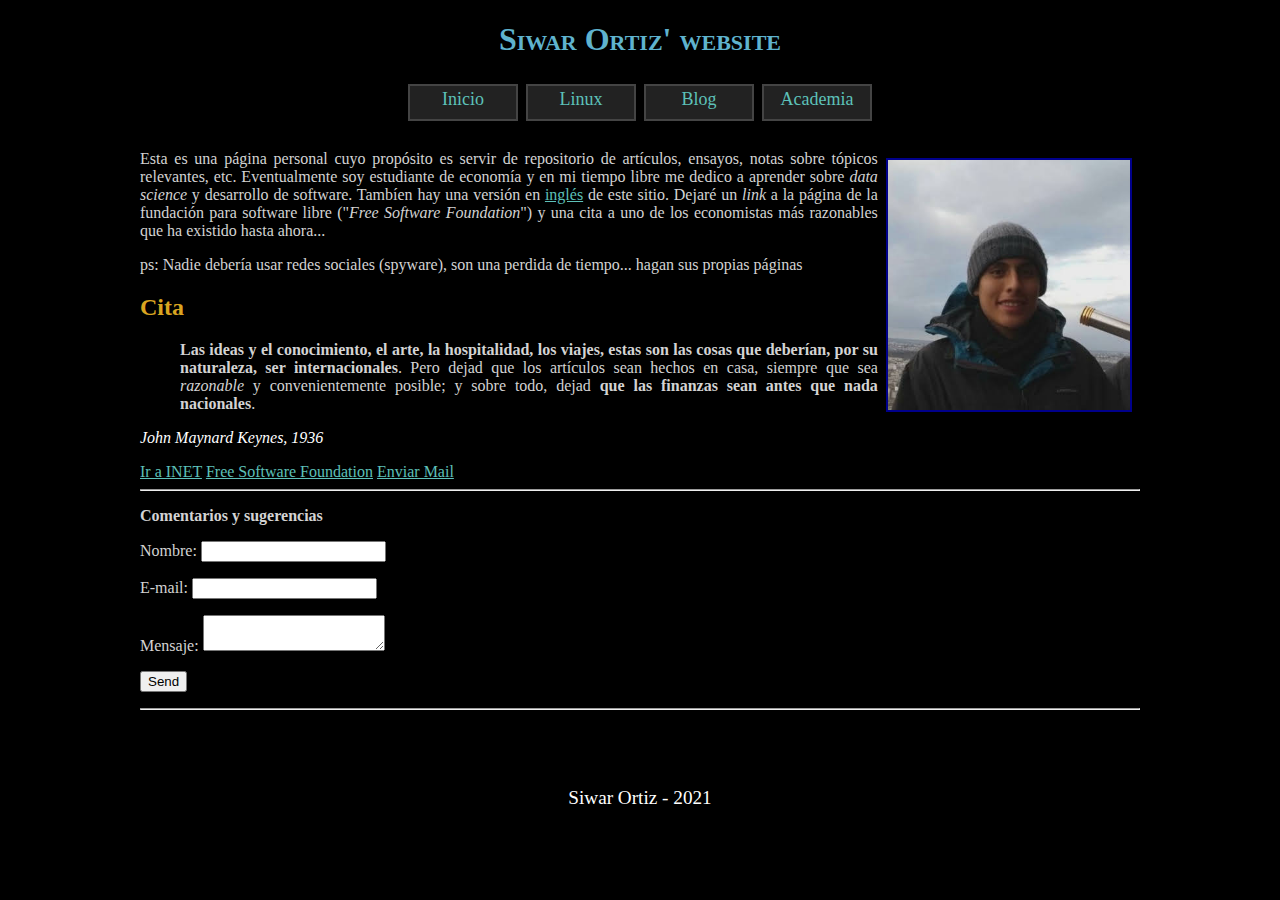
<file: index.html>
<!DOCTYPE html>
<html lang="es">

	<head>
		<title>Siwar Ortiz</title>
		<meta charset="utf-8"/>
		<link rel="stylesheet" type='text/css' href="style.css">
		<link rel="shortcut icon" 
		type="image/x-icon" href="images/me.ico">
	</head>

	<body>
		<header>
			<h1>Siwar Ortiz' website</h1>
			<nav>
	                   <ul class="menubar">
                    		<li><a href="index" alt="inicio">Inicio</a></li>
				<li><a href="linux/software">Linux</a></li>
                    		<li><a href="blog">Blog</a></li>
                    		<li><a href="academia" alt="academia">Academia</a></li>
                	   </ul>
			</nav>
		</header>		
		
		<section class="main">

		      <a href="docs/CV_Ortiz_Siwar.pdf"><img style="outline: darkblue solid 2px; float: right; 
		      margin: 10px; height: 250px;" src="images/me.jpg" alt="Siwar Ortiz" title="Siwar Ortiz"></a>

		      <article>
			<p>
		
			Esta es una página personal cuyo propósito es servir de repositorio de artículos,
			ensayos, notas sobre tópicos relevantes, etc. Eventualmente soy 
			estudiante de economía y en mi tiempo libre me dedico a aprender sobre
			<i>data science</i> y desarrollo de software. Tambíen hay una versión en 
			<a href= "en/home">inglés</a> de este sitio. Dejaré un <i>link</i> a la página
			de la fundación para software libre ("<i>Free Software Foundation</i>")
			y una cita a uno de los economistas más razonables que ha existido hasta ahora...

			</p>
		
			<p>ps: Nadie debería usar redes sociales (spyware), son una perdida de tiempo... 
			hagan sus propias páginas</p>
	
			<h2>Cita</h2>
			<p>		
			<blockquote><b>Las ideas y el conocimiento, el arte,
			la hospitalidad, los viajes, estas son las
			cosas que deberían, por su naturaleza, ser
			internacionales</b>. Pero dejad que los
			<span>artículos</span> sean hechos en casa, siempre que
			sea <i>razonable</i> y convenientemente posible;
			y sobre todo, dejad <strong>que las finanzas sean
			antes que nada nacionales</strong>.</blockquote>
			<cite>John Maynard Keynes, 1936</cite>
			</p>

			<a target="_blank" href="https://www.ineteconomics.org/">Ir a INET</a>		
			<a target="_blank" href="https://www.fsf.org/">Free Software Foundation</a>

			<a href="mailto:siwar.ortiz@uarm.pe" 
			title="Enviar correo a Siwar Ortiz">
			Enviar Mail</a>

		      </article>

			<hr/>

			<p><b>Comentarios y sugerencias</b></p>

			<form name="contact" method="POST" data-netlify="true">
			  <p>
			    <label>Nombre: <input type="text" name="name" /></label>   
			  </p>
			  <p>
			    <label>E-mail: <input type="email" name="email" /></label>
			  </p>
			  <p>
			    <label>Mensaje: <textarea name="message"></textarea></label>
			  </p>
			  <p>
			    <button type="submit">Send</button>
			  </p>
			</form>
			
			<hr/>			

		</section>
		
		<footer>
		    <p>Siwar Ortiz - 2021</p>
		</footer>

	</body>

</html>
</file>
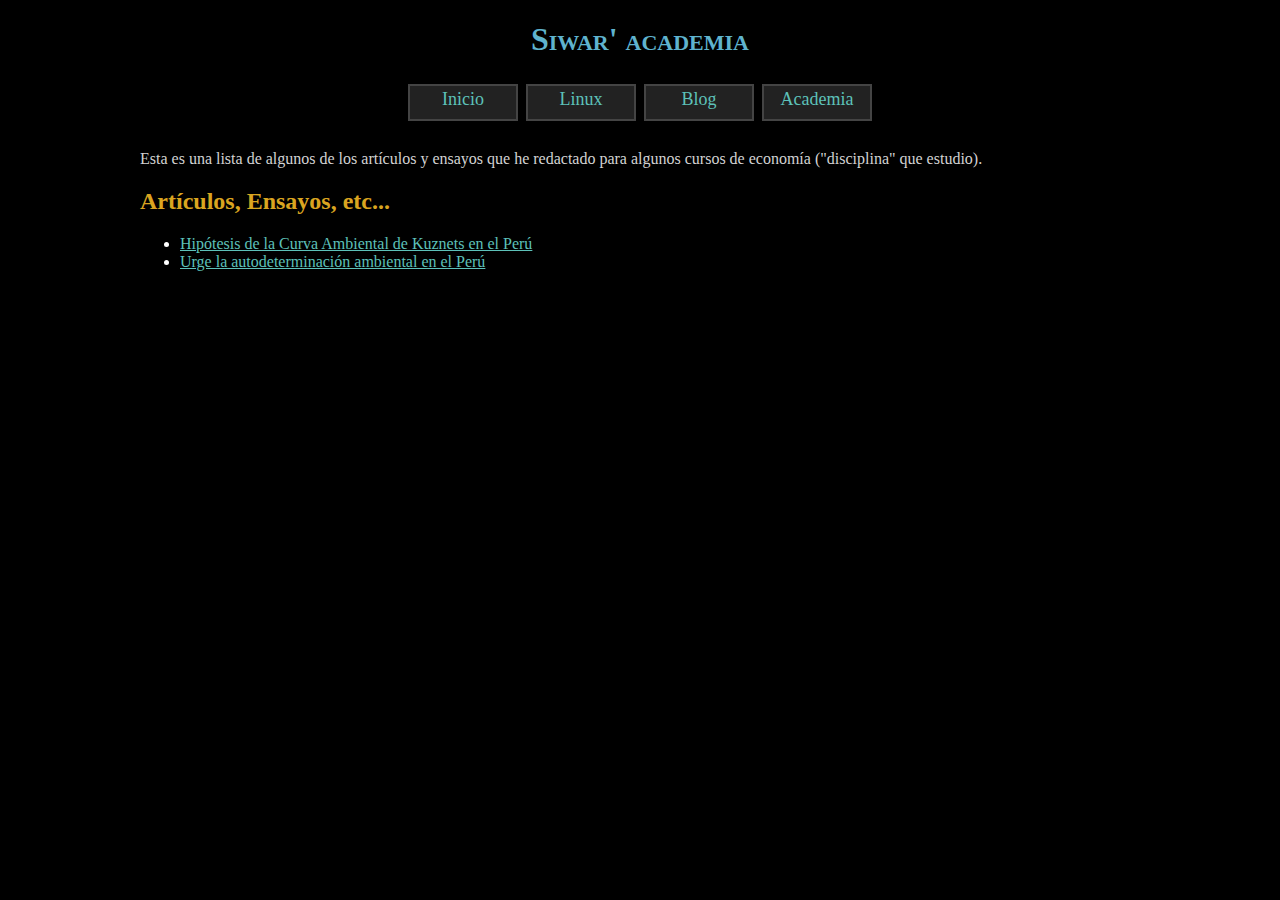
<file: academia.html>
<!DOCTYPE html>
<html lang="es">

        <head>
                <title>Siwar' academia</title>
                <meta charset="utf-8"/>
                <link rel="stylesheet" type='text/css' href="style.css">
                <link rel="shortcut icon"
                type="image/x-icon" href="images/me.ico">
        </head>

        <body>
                <header>
                        <h1>Siwar' academia</h1>
                        <nav>
                           <ul class="menubar">
                                <li><a href="index">Inicio</a></li>
                                <li><a href="linux/software">Linux</a></li>
                                <li><a href="blog">Blog</a></li>
                                <li><a href="academia">Academia</a></li>
                           </ul>
                        </nav>
                </header>

                <section class="main">
			<p>Esta es una lista de algunos de los artículos y ensayos que he
			redactado para algunos cursos de economía ("disciplina" que estudio).</p>
			
			<h2>Artículos, Ensayos, etc...</h2>
			<ul>
			   <li><a target="_blank" href="docs/paper_econometria.pdf">Hipótesis de la Curva Ambiental de Kuznets en
				el Perú</a></li>
			   <li><a target="_blank" href="docs/articulo_inga.pdf">Urge la autodeterminación ambiental en el Perú</a></li>
			</ul>
		</section>
</html>
</file>
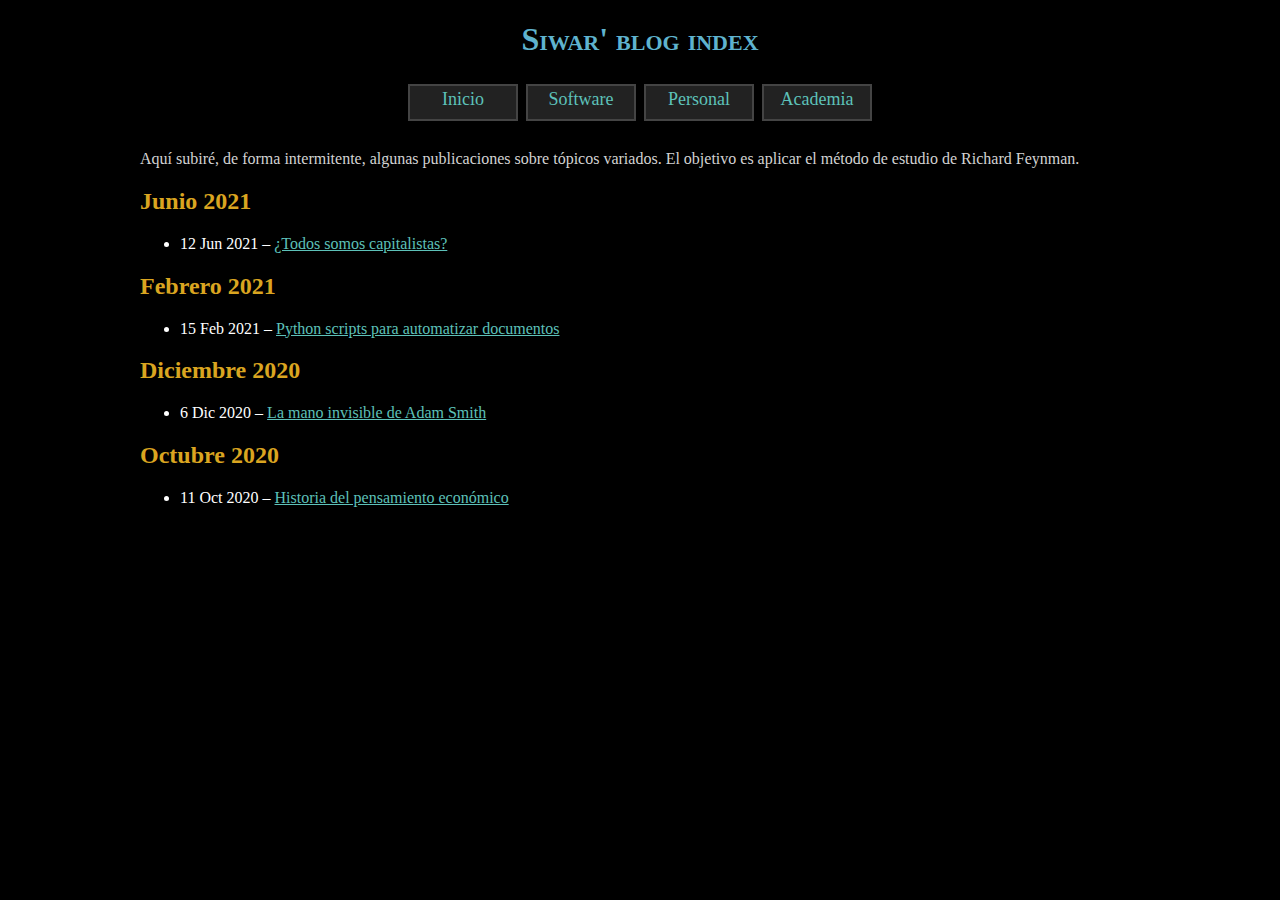
<file: blog.html>
<!DOCTYPE html>
<html lang="es">

        <head>
                <title>Siwar' blog index</title>
                <meta charset="utf-8"/>
                <link rel="stylesheet" type='text/css' href="style.css">
                <link rel="shortcut icon"
                type="image/x-icon" href="images/me.ico">
        </head>

        <body>
                <header>
                        <h1>Siwar' blog index</h1>
                        <nav>
                           <ul class="menubar">
                                <li><a href="index">Inicio</a></li>
                                <li><a href="software">Software</a></li>
                                <li><a href="blog">Personal</a></li>
                                <li><a href="academia">Academia</a></li>
                           </ul>
                        </nav>
                </header>

                <section class="main">
                        <p>Aquí subiré, de forma intermitente, algunas publicaciones sobre tópicos variados.
			El objetivo es aplicar el método de estudio de Richard Feynman.</p>

			<h2>Junio 2021</h2>
			<ul>
				<li>12 Jun 2021 &ndash; <a href="blog/capitalistas">
				¿Todos somos capitalistas?</a></li>
			</ul>

			<h2>Febrero 2021</h2>
			<ul>
				<li>15 Feb 2021 &ndash; <a href="blog/python-scripts-autodocs">
				Python scripts para automatizar documentos</a></li>
			</ul>

			<h2>Diciembre 2020</h2>
			<ul>
				<li>6 Dic 2020 &ndash; <a href="blog/smith-mano-invisible">
				La mano invisible de Adam Smith</a></li>
			</ul>

			<h2>Octubre 2020</h2>
                        <ul>
                           <li>11 Oct 2020 &ndash; <a href="blog/historia-pensamiento-economico">
			   Historia del pensamiento económico</a></li>
                        </ul>

                </section>
</html>
</file>
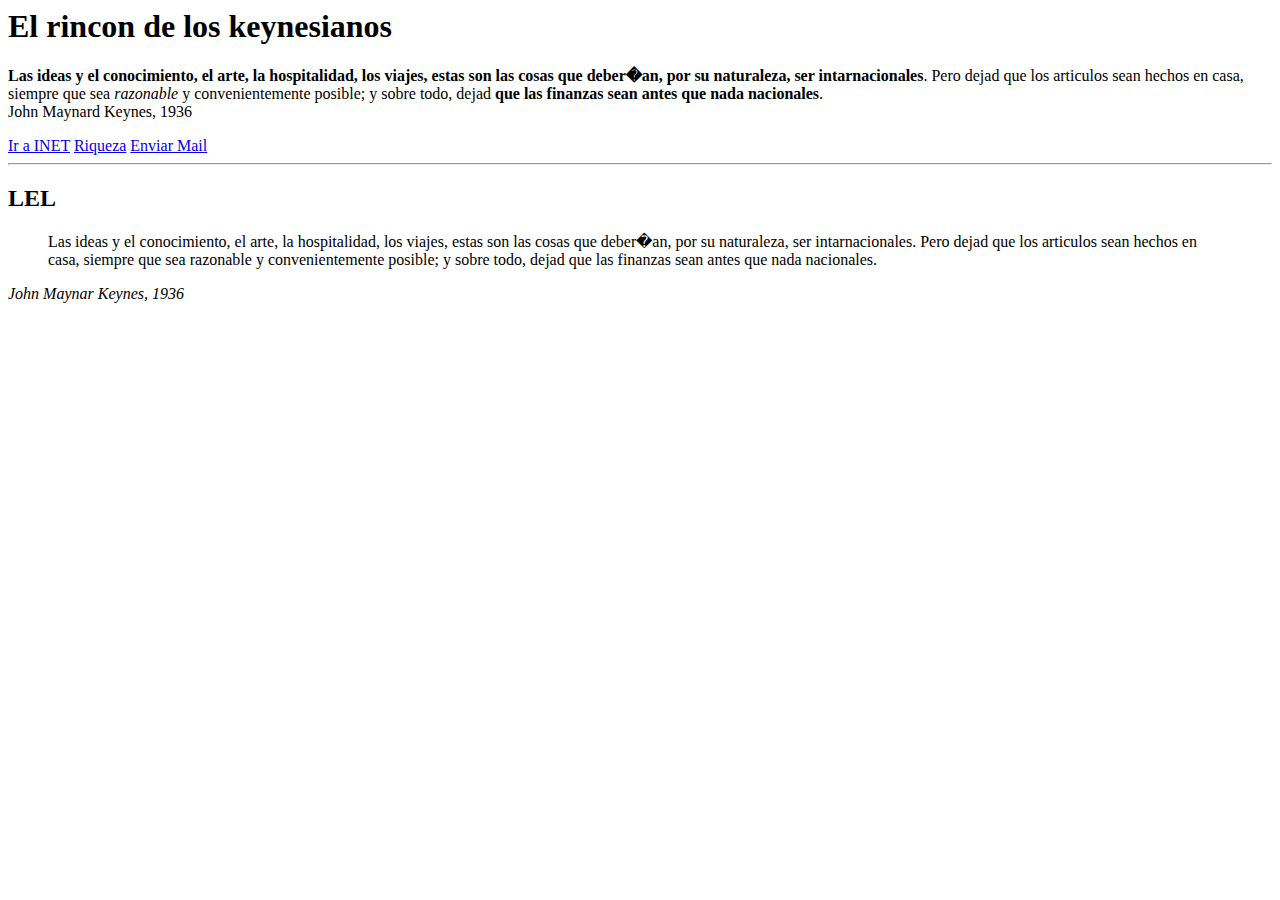
<file: index2.html>
<html>
	<head>
		<title>T�tulo de mi web</title>
		<!--<link rel="stylesheet" href="estilos.css">-->
		<!--esto es para enlazar una archivo CSS-->
		<link rel="shortcut icon" 
		type="image/x-icon" href="sani.ico">
	</head>

	<body>
		<!--<script src="archivo.js"></script>-->
		<!--Esto sirve para enlazar un archivo JavaScript-->
		<h1>El rincon de los keynesianos</h1>
		
		<p>
		
		<b>Las ideas y el conocimiento, el arte,
		la hospitalidad, los viajes, estas son las
		cosas que deber�an, por su naturaleza, ser
		intarnacionales</b>. Pero dejad que los
		<span>articulos</span> sean hechos en casa, siempre que
		sea <i>razonable</i> y convenientemente posible;
		y sobre todo, dejad <strong>que las finanzas sean
		antes que nada nacionales</strong>.<br/>John Maynard 
		Keynes, 1936
		
		</p>

		<!--Estas son formas de poner enlaces en
		la p�gina que dise�es. Hay dos tipos de
		enlaces: los absolutos (el primero) y los
		relativos (el segundo)-->
		<a target="_blank" href="https://www.ineteconomics.org/">Ir a INET</a>		
		<a href="sani.png">Riqueza</a>

		<a href="mailto:a73992784@uarm.pe" 
		title="Enviar correo a Siwar Ortiz">
		Enviar Mail</a>

		<hr/>

		<h2>LEL</h2>		
		
		<p>
		<blockquote>Las ideas y el conocimiento, el arte,
		la hospitalidad, los viajes, estas son las
		cosas que deber�an, por su naturaleza, ser
		intarnacionales. Pero dejad que los
		articulos sean hechos en casa, siempre que
		sea razonable y convenientemente posible;
		y sobre todo, dejad que las finanzas sean
		antes que nada nacionales.
		</blockquote>
		<cite>John Maynar Keynes, 1936</cite>
		</p>
	</body>

</html>
</file>
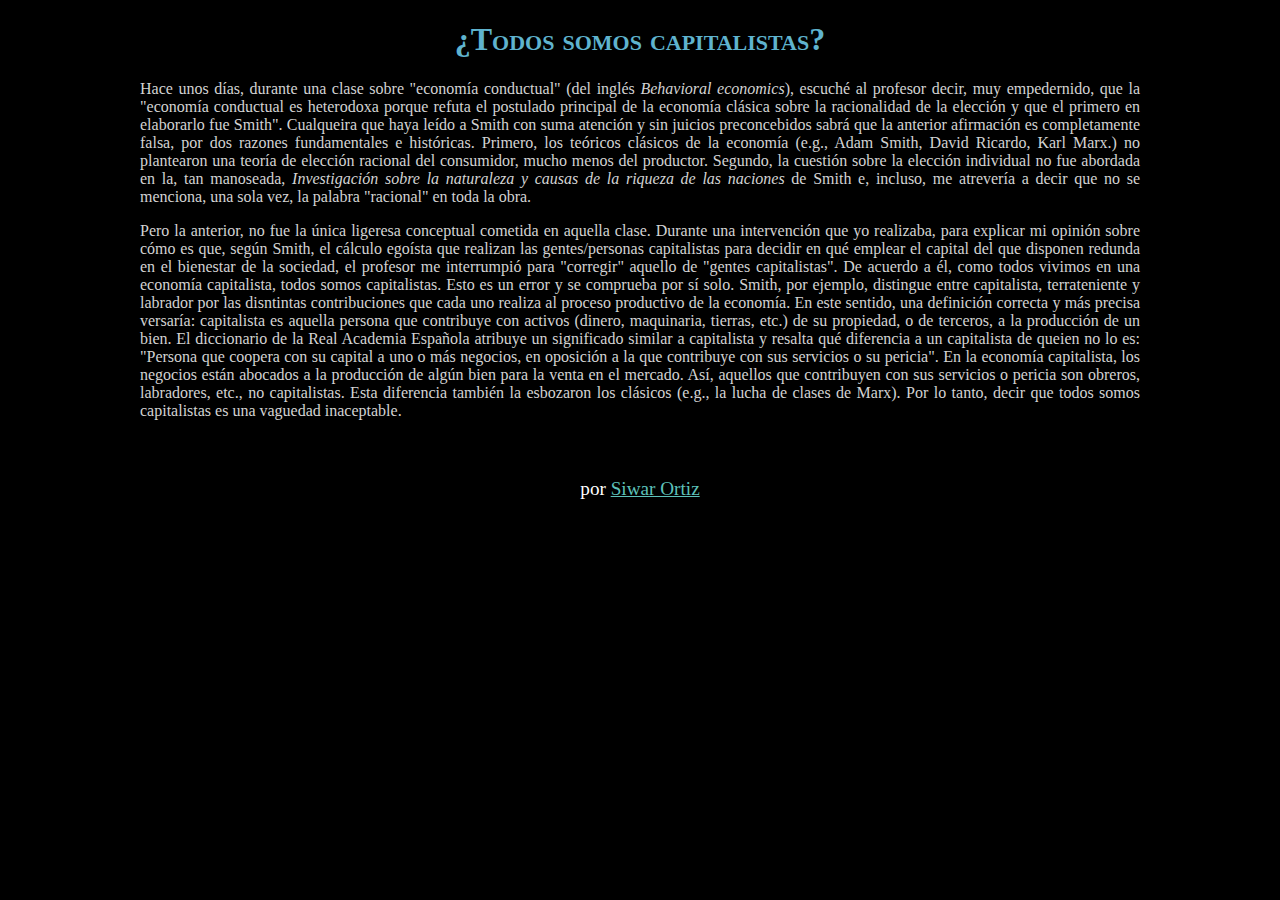
<file: blog/capitalistas.html>
<!DOCTYPE html>
<html lang="es">

        <head>
                <title>Siwar Ortiz</title>
                <meta charset="utf-8"/>
                <link rel="stylesheet" type='text/css' href="../style.css">
                <link rel="shortcut icon"
                type="image/x-icon" href="../images/me.ico">
        </head>

        <body>
                <header><h1>¿Todos somos capitalistas?</h1></header>
           <section class="main">

		   <p>Hace unos días, durante una clase sobre "economía conductual" (del inglés 
		   <i>Behavioral economics</i>), escuché al profesor decir, muy empedernido, que la
		   "economía conductual es heterodoxa porque refuta el postulado principal de la economía
		   clásica sobre la racionalidad de la elección y que el primero en elaborarlo fue Smith".
		   Cualqueira que haya leído a Smith con suma atención y sin juicios preconcebidos sabrá que
		   la anterior afirmación es completamente falsa, por dos razones fundamentales e históricas.
		   Primero, los teóricos clásicos de la economía (e.g., Adam Smith, David Ricardo, Karl Marx.)
		   no plantearon una teoría de elección racional del consumidor, mucho menos del productor.
		   Segundo, la cuestión sobre la elección individual no fue abordada en la, tan manoseada,
		   <i>Investigación sobre la naturaleza y causas de la riqueza de las naciones</i> de Smith e,
		   incluso, me atrevería a decir que no se menciona, una sola vez, la palabra "racional" en toda
		   la obra.</p>

		   <p>Pero la anterior, no fue la única ligeresa conceptual cometida en aquella clase. Durante
		   una intervención que yo realizaba, para explicar mi opinión sobre cómo es que, según Smith,
		   el cálculo egoísta que realizan las gentes/personas capitalistas para decidir en qué emplear
		   el capital del que disponen redunda en el bienestar de la sociedad, el profesor me interrumpió
		   para "corregir" aquello de "gentes capitalistas". De acuerdo a él, como todos vivimos en una
		   economía capitalista, todos somos capitalistas. Esto es un error y se comprueba por sí solo.
		   Smith, por ejemplo, distingue entre capitalista, terrateniente y labrador por las disntintas
		   contribuciones que cada uno realiza al proceso productivo de la economía. En este sentido,
		   una definición correcta y más precisa versaría: capitalista es aquella persona que contribuye con 
		   activos (dinero, maquinaria, tierras, etc.) de su propiedad, o de terceros, a la producción de
		   un bien. El diccionario de la Real Academia Española atribuye un significado similar a capitalista
		   y resalta qué diferencia a un capitalista de queien no lo es: "Persona que coopera con su capital
		   a uno o más negocios, en oposición a la que contribuye con sus servicios o su pericia". En la
		   economía capitalista, los negocios están abocados a la producción de algún bien para la venta
		   en el mercado. Así, aquellos que contribuyen con sus servicios o pericia son
		   obreros, labradores, etc., no capitalistas. Esta diferencia también la
		   esbozaron los clásicos (e.g., la lucha de clases de Marx). Por lo tanto, decir que todos somos
		   capitalistas es una vaguedad inaceptable.</p>

           </section>
        </body>

        <footer>por <a href="https://siwarortiz.xyz">Siwar Ortiz</a></footer>
</html>
</file>
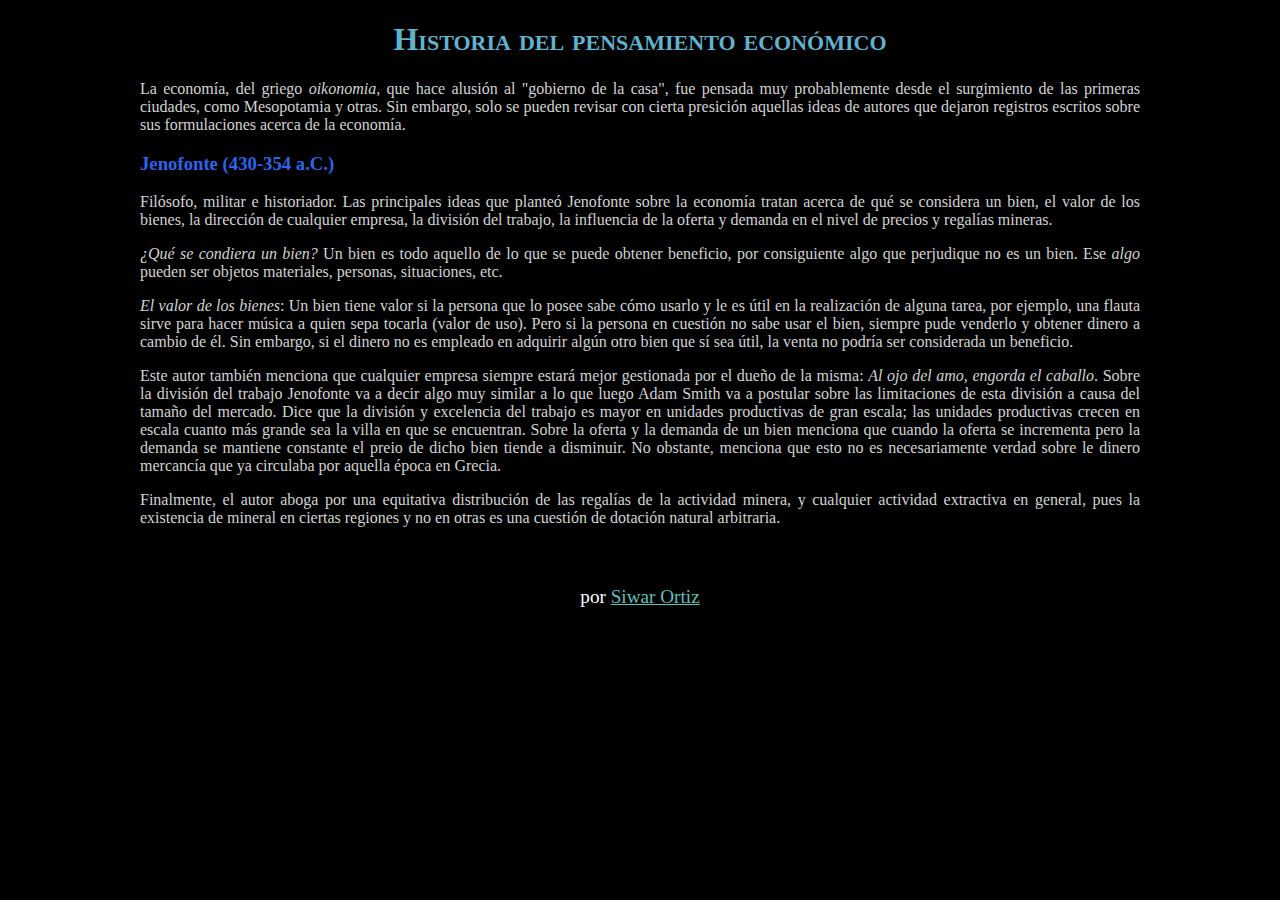
<file: blog/historia-pensamiento-economico.html>
<!DOCTYPE html>
<html lang="es">

        <head>
                <title>Siwar Ortiz</title>
                <meta charset="utf-8"/>
                <link rel="stylesheet" type='text/css' href="../style.css">
                <link rel="shortcut icon"
                type="image/x-icon" href="../images/me.ico">
        </head>

        <body>
                <header><h1>Historia del pensamiento económico</h1></header>
           <section class="main">
                <p>La economía, del griego <i>oikonomia</i>, que hace alusión al "gobierno de la casa",
                fue pensada muy probablemente desde el surgimiento de las primeras ciudades, como Mesopotamia
		y otras. Sin embargo, solo se pueden revisar con cierta presición aquellas ideas de autores
		que dejaron registros escritos sobre sus formulaciones acerca de la economía.
                </p>

		<h3>Jenofonte (430-354 a.C.)</h3>

		<p>Filósofo, militar e historiador. Las principales ideas que planteó Jenofonte sobre
		la economía tratan acerca de qué se considera un bien, el valor de los bienes, la dirección de
		cualquier empresa, la división del trabajo, la influencia de la oferta y demanda en el
		nivel de precios y regalías mineras. 
		</p>

		<p><i>¿Qué se condiera un bien?</i> Un bien es todo aquello de lo que se puede obtener beneficio,
		por consiguiente algo que perjudique no es un bien. Ese <i>algo</i> pueden ser objetos materiales,
		personas, situaciones, etc.
		</p>

		<p><i>El valor de los bienes</i>: Un bien tiene valor si la persona que lo posee sabe cómo usarlo y
		le es útil en la realización de alguna tarea, por ejemplo, una flauta sirve para hacer música a quien
		sepa tocarla (valor de uso). Pero si la persona en cuestión no sabe usar el bien, siempre pude venderlo
		y obtener dinero a cambio de él. Sin embargo, si el dinero no es empleado en adquirir algún otro bien
		que sí sea útil, la venta no podría ser considerada un beneficio. 
		</p>

		<p>Este autor también menciona que cualquier empresa siempre estará mejor gestionada por el dueño de
		la misma: <i>Al ojo del amo, engorda el caballo</i>. Sobre la división del trabajo Jenofonte va a decir
		algo muy similar a lo que luego Adam Smith va a postular sobre las limitaciones de esta división a causa
		del tamaño del mercado. Dice que la división y excelencia del trabajo es mayor en unidades productivas de
		gran escala; las unidades productivas crecen en escala cuanto más grande sea la villa en que se encuentran.
		Sobre la oferta y la demanda de un bien menciona que cuando la oferta se incrementa pero la demanda se
		mantiene constante el preio de dicho bien tiende a disminuir. No obstante, menciona que esto no es
		necesariamente verdad sobre le dinero mercancía que ya circulaba por aquella época en Grecia.
		</p>

		<p>Finalmente, el autor aboga por una equitativa distribución de las regalías de la actividad
		minera, y cualquier actividad extractiva en general, pues la existencia de mineral en ciertas regiones
		y no en otras es una cuestión de dotación natural arbitraria.
		</p>

           </section>
        </body>

        <footer>por <a href="https://siwarortiz.xyz">Siwar Ortiz</a></footer>
</html>
</file>
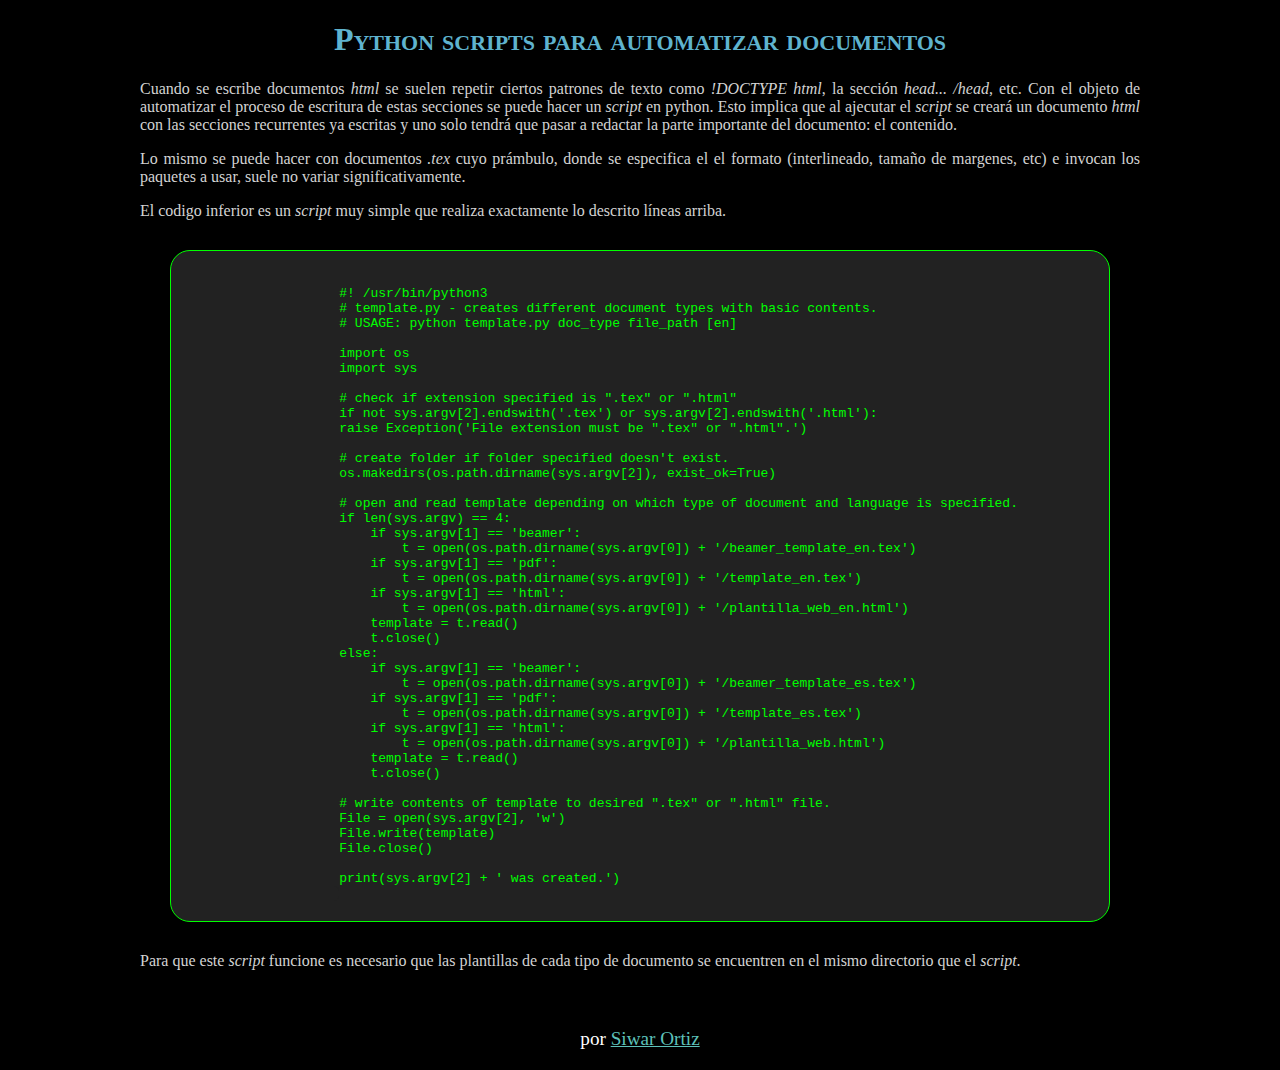
<file: blog/python-scripts-autodocs.html>
<!DOCTYPE html>
<html lang="es">

        <head>
                <title>Siwar Ortiz</title>
                <meta charset="utf-8"/>
                <link rel="stylesheet" type='text/css' href="../style.css">
                <link rel="shortcut icon"
                type="image/x-icon" href="../images/me.ico">
        </head>

        <body>
                <header><h1>Python scripts para automatizar documentos</h1></header>
           <section class="main">
		   <p>Cuando se escribe documentos <i>html</i> se suelen repetir ciertos patrones de texto 
		   como <i>!DOCTYPE html</i>, la sección <i>head... /head</i>, etc. Con el
		   objeto de automatizar el proceso de escritura de estas secciones se puede hacer un
		   <i>script</i> en python. Esto implica que al ajecutar el <i>script</i> se creará un documento
		   <i>html</i> con las secciones recurrentes ya escritas y uno solo tendrá que pasar a redactar
		   la parte importante del documento: el contenido.
		   </p>

		   <p>Lo mismo se puede hacer con documentos <i>.tex</i> cuyo prámbulo, donde se especifica el
		   el formato (interlineado, tamaño de margenes, etc) e invocan los paquetes a usar, suele no
		   variar significativamente.</p>

		   <p>El codigo inferior es un <i>script</i> muy simple que realiza exactamente lo descrito líneas
		   arriba.</p>

		   <pre><code>
		   #! /usr/bin/python3
                   # template.py - creates different document types with basic contents.
                   # USAGE: python template.py doc_type file_path [en]
 
                   import os
                   import sys
 
                   # check if extension specified is ".tex" or ".html"
                   if not sys.argv[2].endswith('.tex') or sys.argv[2].endswith('.html'):
                   raise Exception('File extension must be ".tex" or ".html".')
 
                   # create folder if folder specified doesn't exist.
                   os.makedirs(os.path.dirname(sys.argv[2]), exist_ok=True)
 
                   # open and read template depending on which type of document and language is specified.
                   if len(sys.argv) == 4:
                       if sys.argv[1] == 'beamer':
                           t = open(os.path.dirname(sys.argv[0]) + '/beamer_template_en.tex')
                       if sys.argv[1] == 'pdf':
                           t = open(os.path.dirname(sys.argv[0]) + '/template_en.tex')
                       if sys.argv[1] == 'html':
                           t = open(os.path.dirname(sys.argv[0]) + '/plantilla_web_en.html')
                       template = t.read()
                       t.close()
                   else:
                       if sys.argv[1] == 'beamer':
                           t = open(os.path.dirname(sys.argv[0]) + '/beamer_template_es.tex')
                       if sys.argv[1] == 'pdf':
                           t = open(os.path.dirname(sys.argv[0]) + '/template_es.tex')
                       if sys.argv[1] == 'html':
                           t = open(os.path.dirname(sys.argv[0]) + '/plantilla_web.html')
                       template = t.read()
                       t.close()
		   
		   # write contents of template to desired ".tex" or ".html" file.
                   File = open(sys.argv[2], 'w')
                   File.write(template)
                   File.close()

                   print(sys.argv[2] + ' was created.')
		   </code></pre>

		   <p>Para que este <i>script</i> funcione es necesario que las plantillas de cada tipo de
		   documento se encuentren en el mismo directorio que el <i>script</i>.</p>
           </section>
        </body>

        <footer>por <a href="https://siwarortiz.xyz">Siwar Ortiz</a></footer>
</html>
</file>
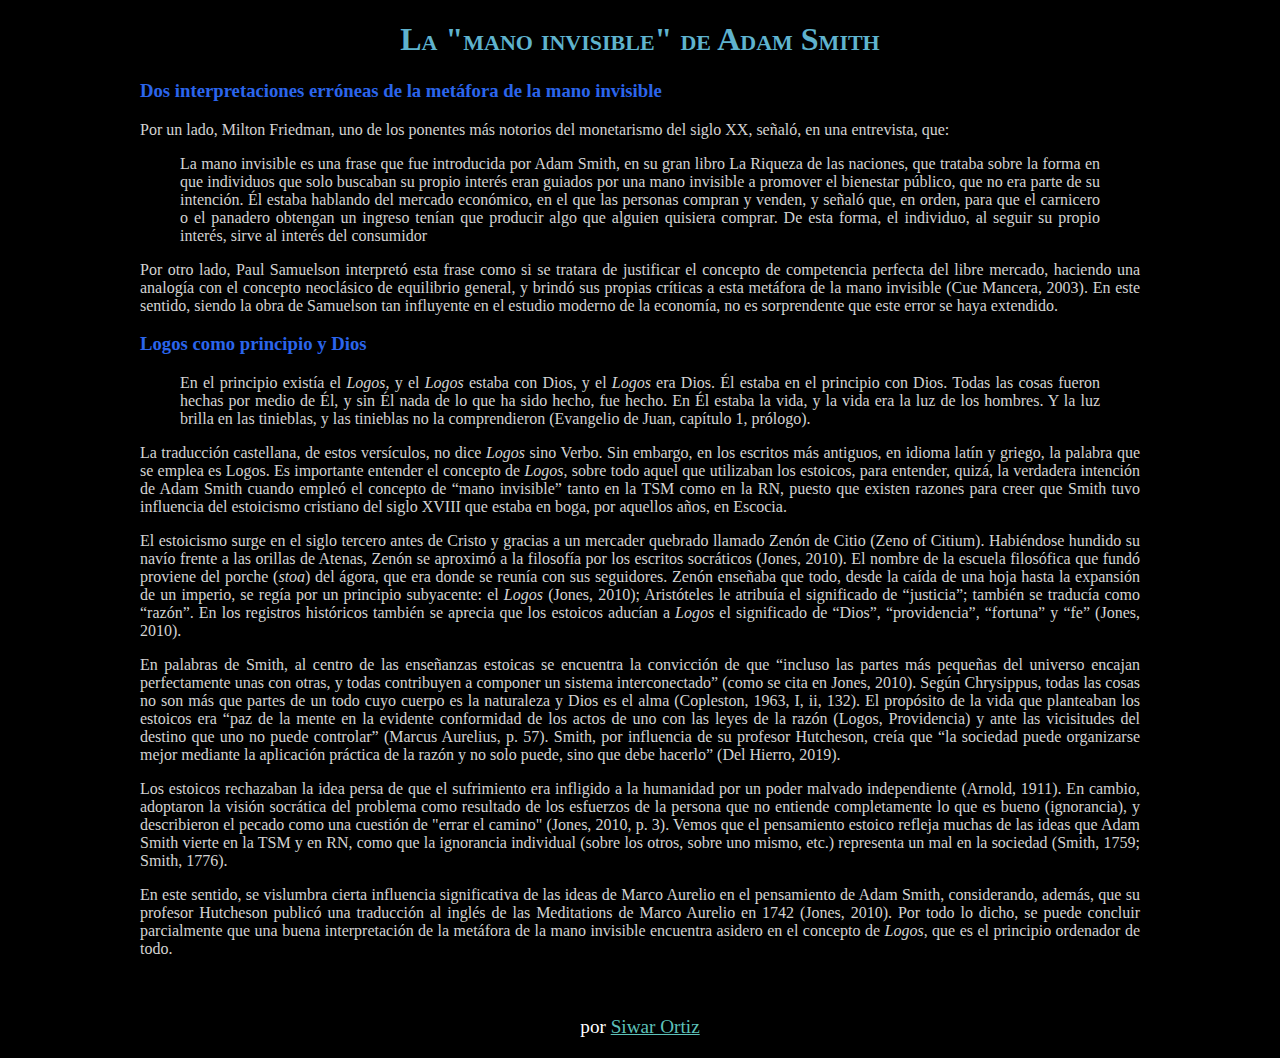
<file: blog/smith-mano-invisible.html>
<!DOCTYPE html>
<html lang="es">

        <head>
                <title>Siwar Ortiz</title>
                <meta charset="utf-8"/>
                <link rel="stylesheet" type='text/css' href="../style.css">
                <link rel="shortcut icon"
                type="image/x-icon" href="../images/me.ico">
        </head>

        <body>
                <header><h1>La "mano invisible" de Adam Smith</h1></header>
           <section class="main">
                
		<h3>Dos interpretaciones erróneas de la metáfora de la mano invisible</h3>
		
		<p>Por un lado, Milton Friedman, uno de los ponentes más notorios del monetarismo del siglo 
		XX, señaló, en una entrevista, que:</p>
		<blockquote>La mano invisible es una frase que fue introducida por Adam Smith, en su gran libro
			La Riqueza de las naciones, que trataba sobre la forma en que individuos que solo 
			buscaban su propio interés eran guiados por una mano invisible a promover el bienestar
			público, que no era parte de su intención. Él estaba hablando del mercado económico, 
			en el que las personas compran y venden, y señaló que, en orden, para que el carnicero
			o el panadero obtengan un ingreso tenían que producir algo que alguien quisiera comprar.
			De esta forma, el individuo, al seguir su propio interés, sirve al interés del consumidor
		</blockquote>

		<p>Por otro lado, Paul Samuelson interpretó esta frase como si se tratara de justificar el concepto de 
		competencia perfecta del libre mercado, haciendo una analogía con el concepto neoclásico de 
		equilibrio general, y brindó sus propias críticas a esta metáfora de la mano invisible 
		(Cue Mancera, 2003). En este sentido, siendo la obra de Samuelson tan influyente en el 
		estudio moderno de la economía, no es sorprendente que este error se haya extendido.</p>

		<h3>Logos como principio y Dios</h3>

		<blockquote>
			En el principio existía el <i>Logos</i>, y el <i>Logos</i> estaba con Dios, y el <i>Logos</i> 
			era Dios. Él estaba en el principio con Dios. Todas las cosas fueron hechas por medio de Él, 
			y sin Él nada de lo que ha sido hecho, fue hecho. En Él estaba la vida, y la vida 
			era la luz de los hombres. Y la luz brilla en las tinieblas, y las tinieblas no 
			la comprendieron (Evangelio de Juan, capítulo 1, prólogo).
		</blockquote>

		<p>La traducción castellana, de estos versículos, no dice <i>Logos</i> sino Verbo. Sin embargo, 
		en los escritos más antiguos, en idioma latín y griego, la palabra que se emplea es Logos. 
		Es importante entender el concepto de <i>Logos</i>, sobre todo aquel que utilizaban los estoicos, 
		para entender, quizá, la verdadera intención de Adam Smith cuando empleó el concepto de 
		“mano invisible” tanto en la TSM como en la RN, puesto que existen razones para creer 
		que Smith tuvo influencia del estoicismo cristiano del siglo XVIII que estaba en boga, 
		por aquellos años, en Escocia.</p>

		<p>El estoicismo surge en el siglo tercero antes de Cristo y gracias a un mercader quebrado 
		llamado Zenón de Citio (Zeno of Citium). Habiéndose hundido su navío frente a las orillas de 
		Atenas, Zenón se aproximó a la filosofía por los escritos socráticos (Jones, 2010). El nombre 
		de la escuela filosófica que fundó proviene del porche (<i>stoa</i>) del ágora, que era donde
		se reunía con sus seguidores. Zenón enseñaba que todo, desde la caída de una hoja hasta la 
		expansión de un imperio, se regía por un principio subyacente: el <i>Logos</i> (Jones, 2010); 
		Aristóteles le atribuía el significado de “justicia”; también se traducía como “razón”. En los
		registros históricos también se aprecia que los estoicos aducían a <i>Logos</i> el significado de 
		“Dios”, “providencia”, “fortuna” y “fe” (Jones, 2010).</p>

		<p>En palabras de Smith, al centro de las enseñanzas estoicas se encuentra la convicción de que 
		“incluso las partes más pequeñas del universo encajan perfectamente unas con otras, y todas 
		contribuyen a componer un sistema interconectado” (como se cita en Jones, 2010). Según 
		Chrysippus, todas las cosas no son más que partes de un todo cuyo cuerpo es la naturaleza 
		y Dios es el alma (Copleston, 1963, I, ii, 132). El propósito de la vida que planteaban los 
		estoicos era “paz de la mente en la evidente conformidad de los actos de uno con las leyes de 
		la razón (Logos, Providencia) y ante las vicisitudes del destino que uno no puede controlar” 
		(Marcus Aurelius, p. 57). Smith, por influencia de su profesor Hutcheson, creía que “la sociedad
		puede organizarse mejor mediante la aplicación práctica de la razón y no solo puede, sino que 
		debe hacerlo” (Del Hierro, 2019).</p>

		<p>Los estoicos rechazaban la idea persa de que el sufrimiento era infligido a la humanidad por 
		un poder malvado independiente (Arnold, 1911). En cambio, adoptaron la visión socrática del 
		problema como resultado de los esfuerzos de la persona que no entiende completamente lo que es 
		bueno (ignorancia), y describieron el pecado como una cuestión de "errar el camino" 
		(Jones, 2010, p. 3). Vemos que el pensamiento estoico refleja muchas de las ideas que Adam Smith 
		vierte en la TSM y en RN, como que la ignorancia individual (sobre los otros, sobre uno mismo, etc.) 
		representa un mal en la sociedad (Smith, 1759; Smith, 1776).</p>

		<p>En este sentido, se vislumbra cierta influencia significativa de las ideas de Marco Aurelio en 
		el pensamiento de Adam Smith, considerando, además, que su profesor Hutcheson publicó una traducción 
		al inglés de las Meditations de Marco Aurelio en 1742 (Jones, 2010). Por todo lo dicho, se puede 
		concluir parcialmente que una buena interpretación de la metáfora de la mano invisible encuentra 
		asidero en el concepto de <i>Logos</i>, que es el principio ordenador de todo.</p>

           </section>
        </body>

        <footer>por <a href="https://siwarortiz.xyz">Siwar Ortiz</a></footer>
</html>
</file>
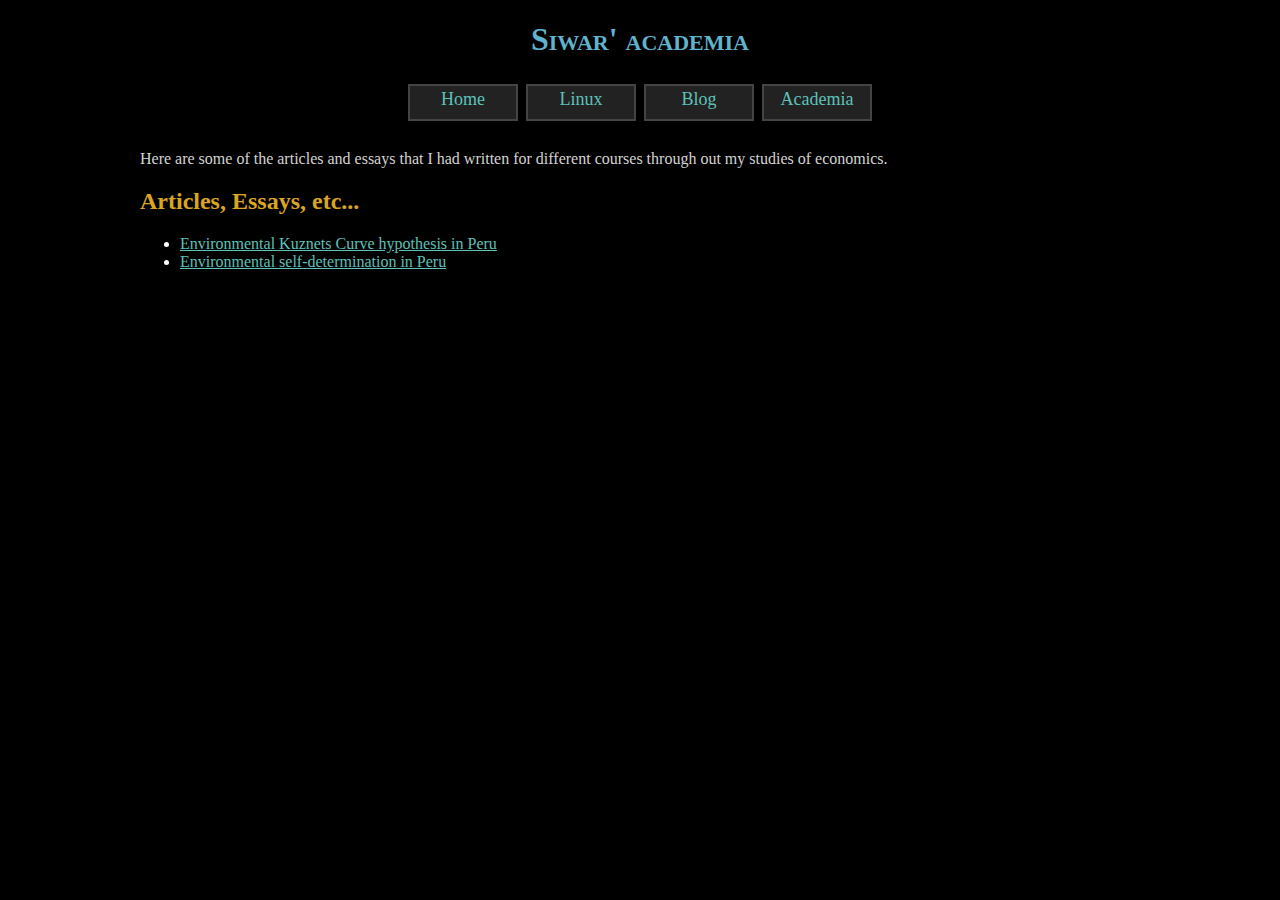
<file: en/academia.html>
<!DOCTYPE html>
<html lang="en">

        <head>
                <title>Siwar' academia</title>
                <meta charset="utf-8"/>
                <link rel="stylesheet" type='text/css' href="../style.css">
                <link rel="shortcut icon"
                type="image/x-icon" href="../images/me.ico">
        </head>

        <body>
                <header>
                        <h1>Siwar' academia</h1>
                        <nav>
                           <ul class="menubar">
                                <li><a href="home">Home</a></li>
                                <li><a href="#">Linux</a></li>
                                <li><a href="blog">Blog</a></li>
                                <li><a href="academia">Academia</a></li>
                           </ul>
                        </nav>
                </header>

                <section class="main">
			<p>Here are some of the articles and essays that I had written for
			different courses through out my studies of economics.</p>
			
			<h2>Articles, Essays, etc...</h2>
			<ul>
			   <li><a target="_blank" href="../docs/paper_econometria.pdf">
				Environmental Kuznets Curve hypothesis in Peru</a></li>
			   <li><a target="_blank" href="../docs/articulo_inga.pdf">
				Environmental self-determination in Peru</a></li>
			</ul>
		</section>
</html>
</file>
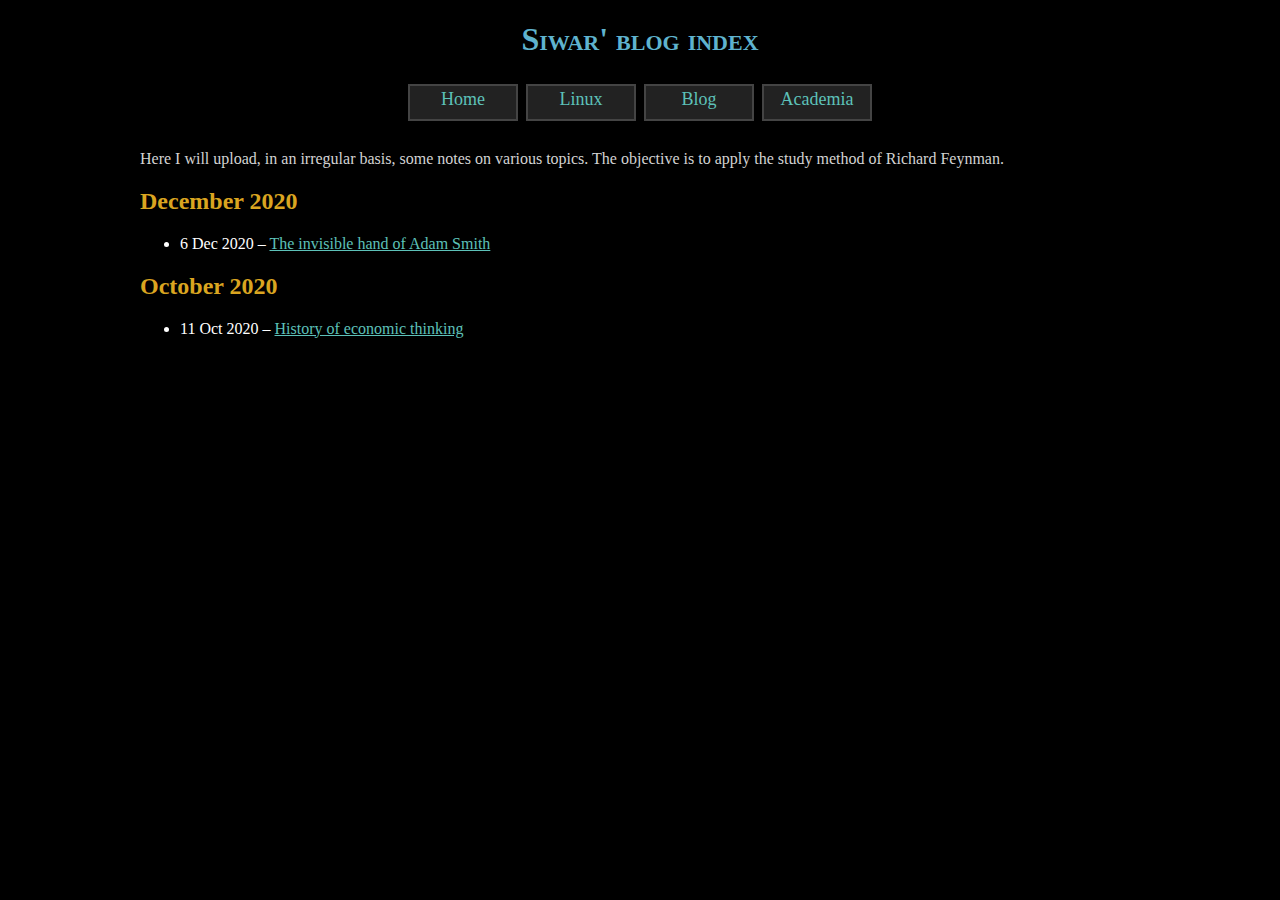
<file: en/blog.html>
<!DOCTYPE html>
<html lang="en">

        <head>
                <title>Siwar' blog index</title>
                <meta charset="utf-8"/>
                <link rel="stylesheet" type='text/css' href="../style.css">
                <link rel="shortcut icon"
                type="image/x-icon" href="../images/me.ico">
        </head>

        <body>
                <header>
                        <h1>Siwar' blog index</h1>
                        <nav>
                           <ul class="menubar">
                                <li><a href="home">Home</a></li>
                                <li><a href="#">Linux</a></li>
                                <li><a href="blog">Blog</a></li>
                                <li><a href="academia">Academia</a></li>
                           </ul>
                        </nav>
                </header>

                <section class="main">
                        <p>Here I will upload, in an irregular basis, some notes on various topics.
			The objective is to apply the study method of Richard Feynman.</p>

			<h2>December 2020</h2>
			<ul>
			   <li>6 Dec 2020 &ndash; <a href="../blog/en/smith-invisible-hand">
				The invisible hand of Adam Smith</a></li>
			</ul>

			<h2>October 2020</h2>
                        <ul>
                           <li>11 Oct 2020 &ndash; <a href="../blog/en/history-economic-thought">
			   History of economic thinking</a></li>
                        </ul>

                </section>
</html>
</file>
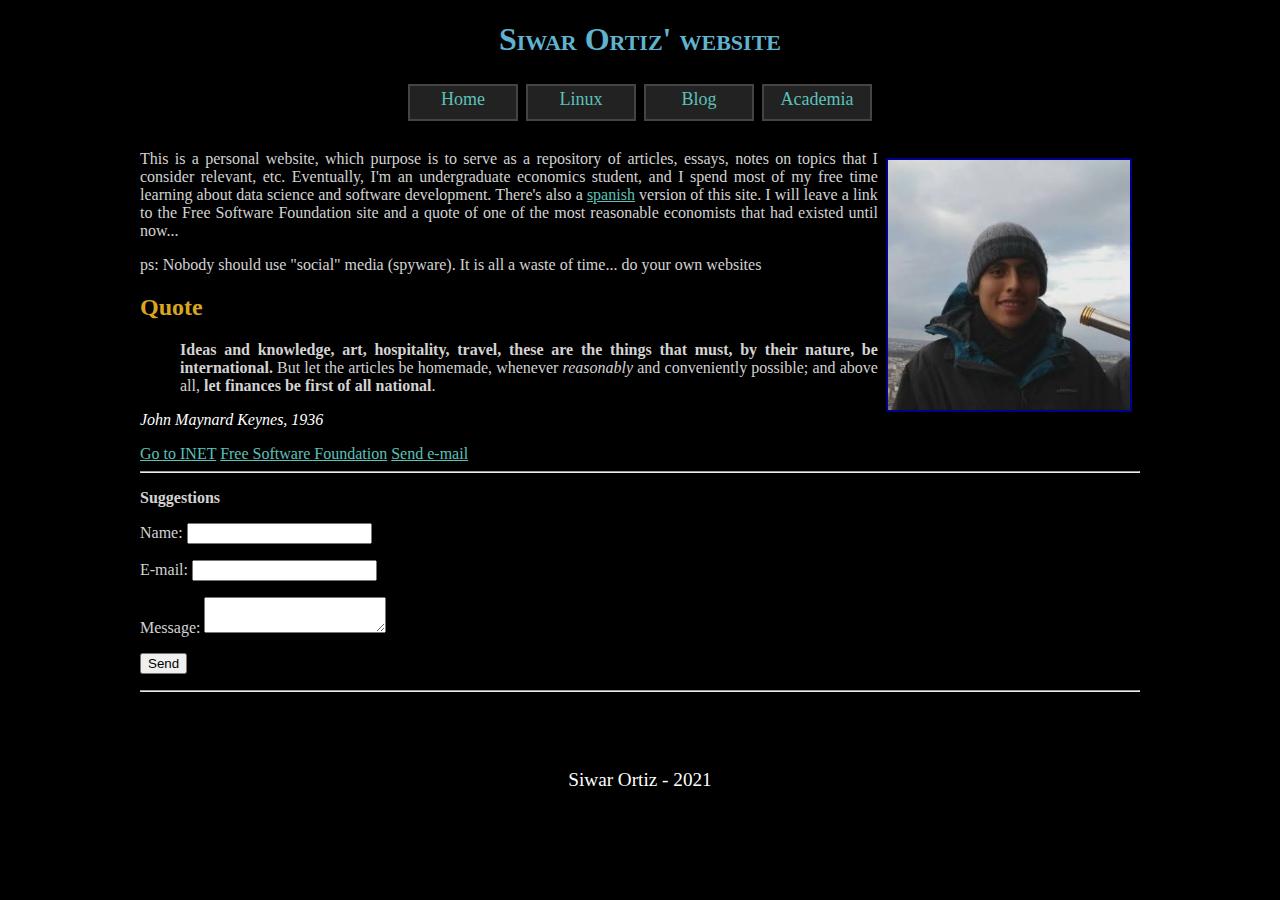
<file: en/home.html>
<!DOCTYPE html>
<html lang="en">

	<head>
		<title>Siwar Ortiz</title>
		<meta charset="utf-8"/>
		<link rel="stylesheet" type='text/css' href="../style.css">
		<link rel="shortcut icon" 
		type="image/x-icon" href="../images/me.ico">
	</head>

	<body>
		<header>
			<h1>Siwar Ortiz' website</h1>
			<nav>
	                   <ul class="menubar">
                    		<li><a href="home" alt="home">Home</a></li>
                   		<li><a href="#">Linux</a></li>
                    		<li><a href="blog">Blog</a></li>
                    		<li><a href="academia" alt="academia">Academia</a></li>
                	   </ul>
			</nav>
		</header>		
		
		<section class="main">

		      <a href="../docs/en/CV_Ortiz_Siwar_en.pdf"><img style="outline: darkblue solid 2px; float: right; 
		      margin: 10px; height: 250px;" src="../images/me.jpg" alt="Siwar Ortiz" title="Siwar Ortiz"></a>

		      <article>
			<p>
		
			This is a personal website, which purpose is to serve as a repository of articles,
			essays, notes on topics that I consider relevant, etc. Eventually, I'm an undergraduate
			economics student, and I spend most of my free time learning about data science and 
			software development. There's also a <a href= "../index">spanish</a> version of this site.
			I will leave a link to the Free Software Foundation site and a quote of 
			one of the most reasonable economists that had existed until now...

			</p>
		
			<p>ps: Nobody should use "social" media (spyware). It is all a waste of time... 
			do your own websites</p>
		
			<h2>Quote</h2>
			<p>		
			<blockquote><b>Ideas and knowledge, art, hospitality,
			travel, these are the things that must, by their 
			nature, be international.</b> But let the
			<span>articles</span> be homemade, whenever
			<i>reasonably</i> and conveniently possible;
			and above all, <strong>let finances be first
			of all national</strong>.</blockquote>
			<cite>John Maynard Keynes, 1936</cite>
			</p>

			<a target="_blank" href="https://www.ineteconomics.org/">Go to INET</a>		
			<a target="_blank" href="https://www.fsf.org/">Free Software Foundation</a>

			<a href="mailto:siwar.ortiz@uarm.pe" 
			title="Send e-mail to Siwar Ortiz">
			Send e-mail</a>

		      </article>

			<hr/>

			<p><b>Suggestions</b></p>

			<form name="contact" method="POST" data-netlify="true">
			  <p>
			    <label>Name: <input type="text" name="name" /></label>   
			  </p>
			  <p>
			    <label>E-mail: <input type="email" name="email" /></label>
			  </p>
			  <p>
			    <label>Message: <textarea name="message"></textarea></label>
			  </p>
			  <p>
			    <button type="submit">Send</button>
			  </p>
			</form>
			
			<hr/>			

		</section>
		
		<footer>
		    <p>Siwar Ortiz - 2021</p>
		</footer>

	</body>

</html>
</file>
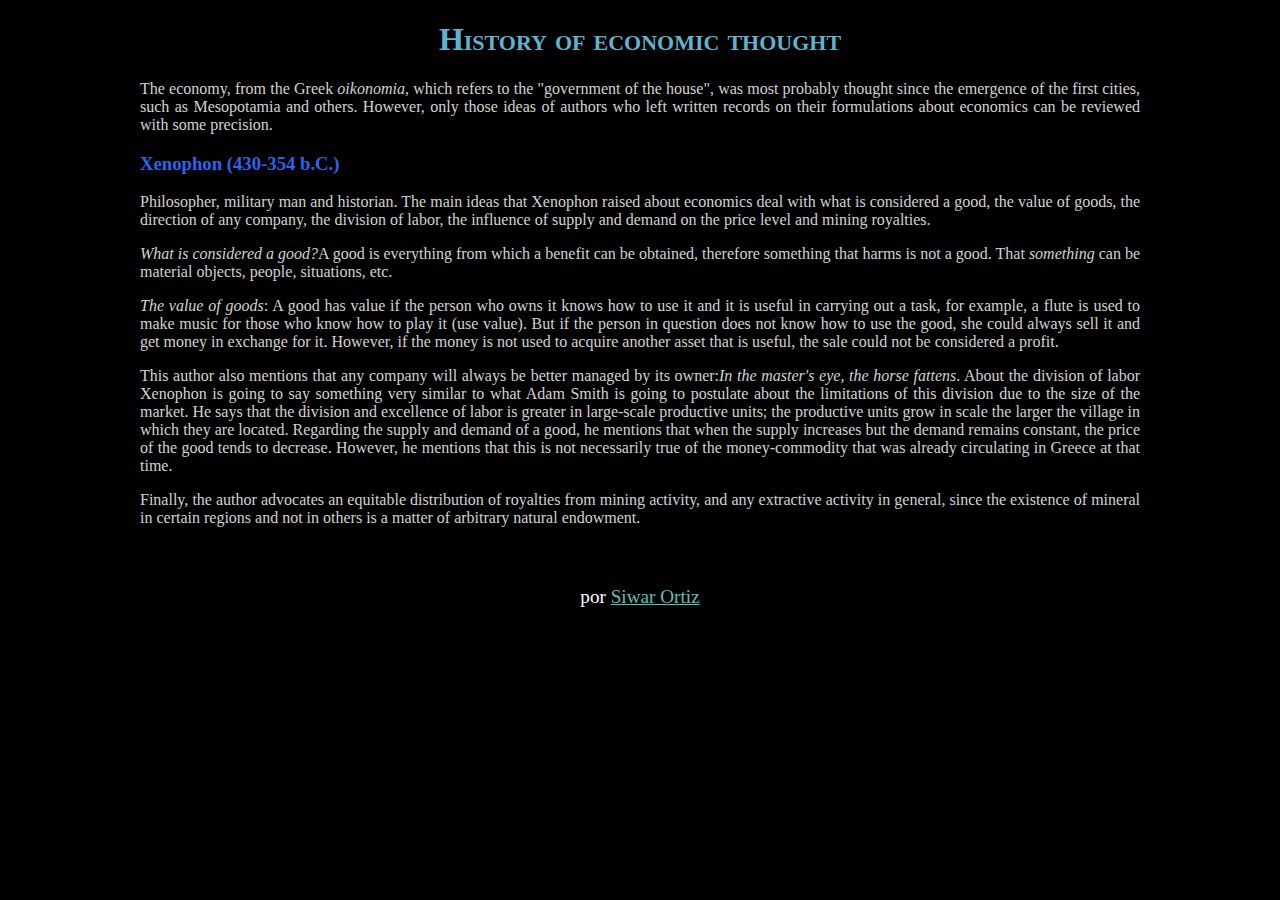
<file: blog/en/history-economic-thought.html>
<!DOCTYPE html>
<html lang="en">

        <head>
                <title>Siwar Ortiz</title>
                <meta charset="utf-8"/>
                <link rel="stylesheet" type='text/css' href="../../style.css">
                <link rel="shortcut icon"
                type="image/x-icon" href="../../images/me.ico">
        </head>

        <body>
                <header><h1>History of economic thought</h1></header>
           <section class="main">
		<p>The economy, from the Greek <i>oikonomia</i>, which refers to the "government of the house",
		was most probably thought since the emergence of the first cities, such as Mesopotamia 
		and others. However, only those ideas of authors who left written records on their 
		formulations about economics can be reviewed with some precision.
                </p>

		<h3>Xenophon (430-354 b.C.)</h3>

		<p>Philosopher, military man and historian. The main ideas that Xenophon raised about economics 
		deal with what is considered a good, the value of goods, the direction of any company, the 
		division of labor, the influence of supply and demand on the price level and mining royalties. 
		</p>

		<p><i>What is considered a good?</i>A good is everything from which a benefit can be obtained, 
		therefore something that harms is not a good. That <i>something</i> can be material objects, people,
		situations, etc. 
		</p>

		<p><i>The value of goods</i>: A good has value if the person who owns it knows how to use it and it
		is useful in carrying out a task, for example, a flute is used to make music for those who know how 
		to play it (use value). But if the person in question does not know how to use the good, she could 
		always sell it and get money in exchange for it. However, if the money is not used to acquire 
		another asset that is useful, the sale could not be considered a profit. 
		</p>

		<p> This author also mentions that any company will always be better managed by its owner:<i>In the 
		master's eye, the horse fattens</i>. About the division of labor Xenophon is going to say something
		very similar to what Adam Smith is going to postulate about the limitations of this division due to
		the size of the market. He says that the division and excellence of labor is greater in large-scale
		productive units; the productive units grow in scale the larger the village in which they are 
		located. Regarding the supply and demand of a good, he mentions that when the supply increases but
		the demand remains constant, the price of the good tends to decrease. However, he mentions that 
		this is not necessarily true of the money-commodity that was already circulating in Greece at that time.
		</p>

		<p>Finally, the author advocates an equitable distribution of royalties from mining activity, and any
		extractive activity in general, since the existence of mineral in certain regions and not in others 
		is a matter of arbitrary natural endowment.
		</p>

           </section>
        </body>

        <footer>por <a href="https://siwarortiz.xyz/en/home">Siwar Ortiz</a></footer>
</html>
</file>
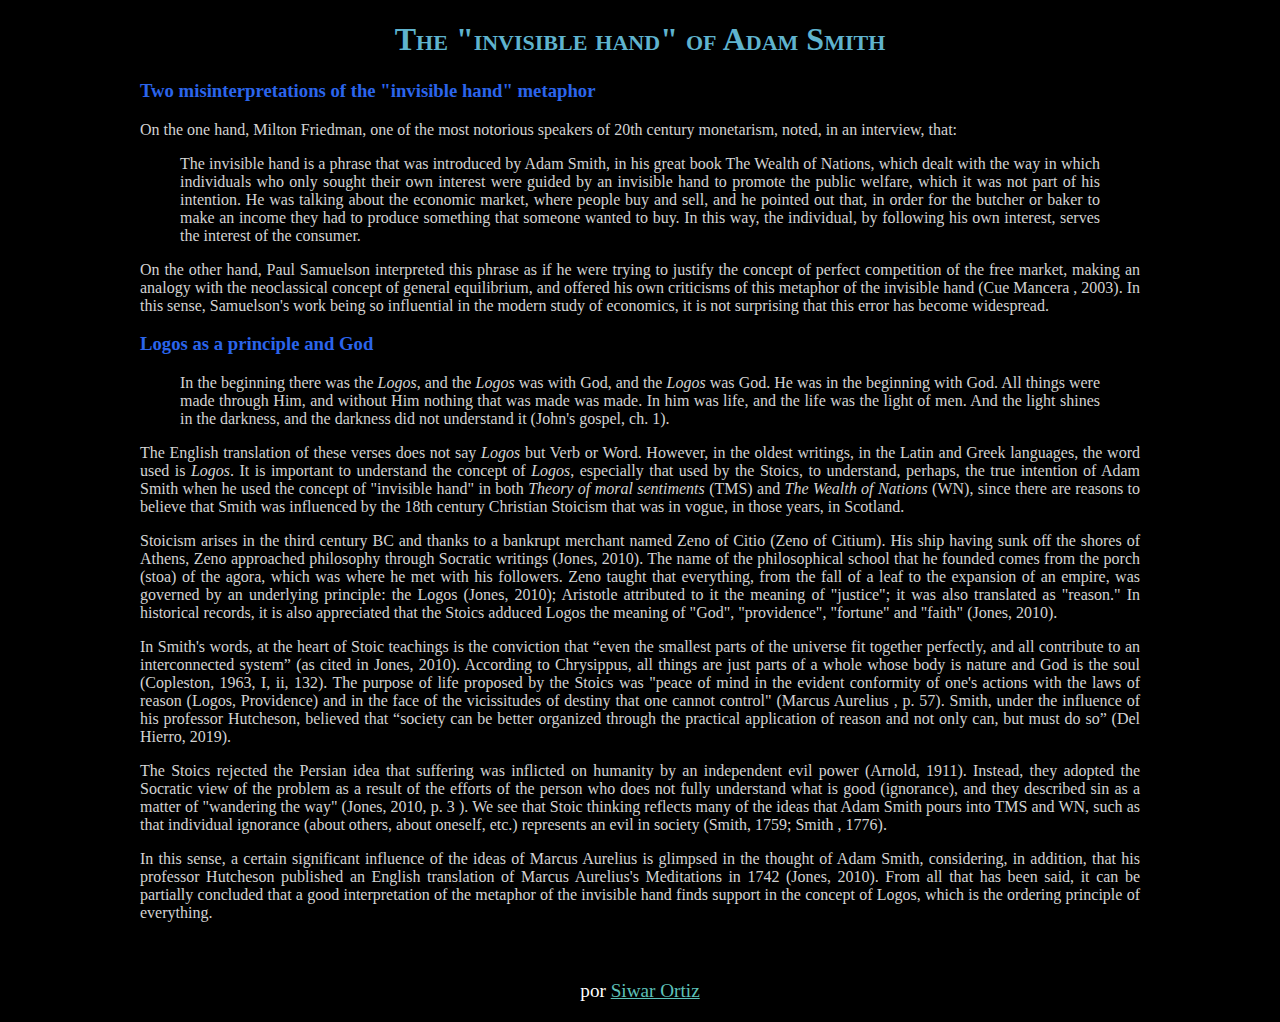
<file: blog/en/smith-invisible-hand.html>
<!DOCTYPE html>
<html lang="en">

        <head>
                <title>Siwar Ortiz</title>
                <meta charset="utf-8"/>
                <link rel="stylesheet" type='text/css' href="../../style.css">
                <link rel="shortcut icon"
                type="image/x-icon" href="../../images/me.ico">
        </head>

        <body>
                <header><h1>The "invisible hand" of Adam Smith</h1></header>
           <section class="main">
                
		<h3>Two misinterpretations of the "invisible hand" metaphor</h3>
		
		<p>On the one hand, Milton Friedman, one of the most notorious speakers of 20th century 
		monetarism, noted, in an interview, that:</p>
		<blockquote>The invisible hand is a phrase that was introduced by Adam Smith, in his great book
			The Wealth of Nations, which dealt with the way in which individuals who only sought 
			their own interest were guided by an invisible hand to promote the public welfare, which 
			it was not part of his intention. He was talking about the economic market, where people 
			buy and sell, and he pointed out that, in order for the butcher or baker to make an income 
			they had to produce something that someone wanted to buy. In this way, the individual, by 
			following his own interest, serves the interest of the consumer.
		</blockquote>

		<p>On the other hand, Paul Samuelson interpreted this phrase as if he were trying to justify the 
		concept of perfect competition of the free market, making an analogy with the neoclassical concept 
		of general equilibrium, and offered his own criticisms of this metaphor of the invisible hand 
		(Cue Mancera , 2003). In this sense, Samuelson's work being so influential in the modern study of 
		economics, it is not surprising that this error has become widespread.</p>

		<h3>Logos as a principle and God</h3>

		<blockquote>
			In the beginning there was the <i>Logos</i>, and the <i>Logos</i> was with God, and the
			<i>Logos</i> was God. He was in the beginning with God. All things were made through Him,
			and without Him nothing that was made was made. In him was life, and the life was the 
			light of men. And the light shines in the darkness, and the darkness did not understand it 
			(John's gospel, ch. 1).
		</blockquote>

		<p>The English translation of these verses does not say <i>Logos</i> but Verb or Word. However, 
		in the oldest writings, in the Latin and Greek languages, the word used is <i>Logos</i>. It is important
		to understand the concept of <i>Logos</i>, especially that used by the Stoics, to understand, perhaps, 
		the true intention of Adam Smith when he used the concept of "invisible hand" in both <i>Theory of 
		moral sentiments</i> (TMS) and <i>The Wealth of Nations</i> (WN), since there are reasons to believe
		that Smith was influenced by the 18th century Christian Stoicism that was in vogue, in those years,
		in Scotland.</p>

		<p>Stoicism arises in the third century BC and thanks to a bankrupt merchant named Zeno of Citio
		(Zeno of Citium). His ship having sunk off the shores of Athens, Zeno approached philosophy through
		Socratic writings (Jones, 2010). The name of the philosophical school that he founded comes from
		the porch (stoa) of the agora, which was where he met with his followers. Zeno taught that everything,
		from the fall of a leaf to the expansion of an empire, was governed by an underlying principle:
		the Logos (Jones, 2010); Aristotle attributed to it the meaning of "justice"; it was also 
		translated as "reason." In historical records, it is also appreciated that the Stoics adduced 
		Logos the meaning of "God", "providence", "fortune" and "faith" (Jones, 2010).</p>

		<p>In Smith's words, at the heart of Stoic teachings is the conviction that “even the smallest 
		parts of the universe fit together perfectly, and all contribute to an interconnected system” 
		(as cited in Jones, 2010). According to Chrysippus, all things are just parts of a whole whose 
		body is nature and God is the soul (Copleston, 1963, I, ii, 132). The purpose of life proposed by
		the Stoics was "peace of mind in the evident conformity of one's actions with the laws of reason 
		(Logos, Providence) and in the face of the vicissitudes of destiny that one cannot control" 
		(Marcus Aurelius , p. 57). Smith, under the influence of his professor Hutcheson, believed that 
		“society can be better organized through the practical application of reason and not only can, 
		but must do so” (Del Hierro, 2019).</p>

		<p>The Stoics rejected the Persian idea that suffering was inflicted on humanity by an 
		independent evil power (Arnold, 1911). Instead, they adopted the Socratic view of the problem as
		a result of the efforts of the person who does not fully understand what is good (ignorance),
		and they described sin as a matter of "wandering the way" (Jones, 2010, p. 3 ). We see that Stoic
		thinking reflects many of the ideas that Adam Smith pours into TMS and WN, such as that individual
		ignorance (about others, about oneself, etc.) represents an evil in society (Smith, 1759; 
		Smith , 1776).</p>

		<p>In this sense, a certain significant influence of the ideas of Marcus Aurelius is glimpsed in
		the thought of Adam Smith, considering, in addition, that his professor Hutcheson published an 
		English translation of Marcus Aurelius's Meditations in 1742 (Jones, 2010). From all that has been
		said, it can be partially concluded that a good interpretation of the metaphor of the invisible 
		hand finds support in the concept of Logos, which is the ordering principle of everything.</p>

           </section>
        </body>

        <footer>por <a href="https://siwarortiz.xyz/en/home">Siwar Ortiz</a></footer>
</html>
</file>
<file: style.css>
body {
	color: white ;
	background: black ;
}

footer {
	clear: both;
	text-align: center;
	padding-top: 2em;
	font-size: larger;
}

footer a {
        color: #5DC1B9;
}

pre {
	background: #222 ;
	border: 1px solid lime ;
	border-radius: 20px ;
	padding: 20px ;
	margin: 30px ;
}

code {
	background: #222 ;
	color: lime ;
	border-radius: 5px ;
}

h1 {
	text-align: center;
        text-shadow: -1px 3px 3px rgba(0, 0, 0, 0.68);
	color: #5FB3CE;
	font-variant: small-caps;
}

h2 {
	color: goldenrod;
}

h3 {
	color: #2B65EC;
}

h4 {
	color: #48A14D;
}

header, .main , footer {
	width: 90%;
	max-width: 1000px;
	margin: 20px auto;
}

.main a {
	color: #5DC1B9;
}

.main p,blockquote {
	color: #D3D3D3;
	text-align: justify;
}

a:hover {
	color: #8DE8C2;
}

.menubar li a {
    	display: block;
        color: #5DC1B9;
        text-decoration: none;
}

.menubar {
    	display: inline-block;
    	margin: 0;
    	padding: 0;
    	zoom:1;
}

header nav {
	margin-left: auto;
	margin-right: auto;
    	font-size: large;
    	text-align: center;
}

.menubar li {
	display: block;
	float: left;
	width: 100px;
	min-height: 1.5em;
    	background: #222;
    	border: #444 solid 2px;
    	padding: 3px;
    	margin: 4px;
}

.menubar li:hover {
    	background: #000;
}

.menubar li ul {
	visibility: hidden;
	position: absolute;
	padding-top: 10px;
}

.menubar li:hover ul {
	visibility: visible;
	padding-left: 0;
	margin-left: -7px;
}

.menubar li ul li {
    	float: none;
    	position: relative;
    	width: 150px;
    	text-align: left;
}
</file>
